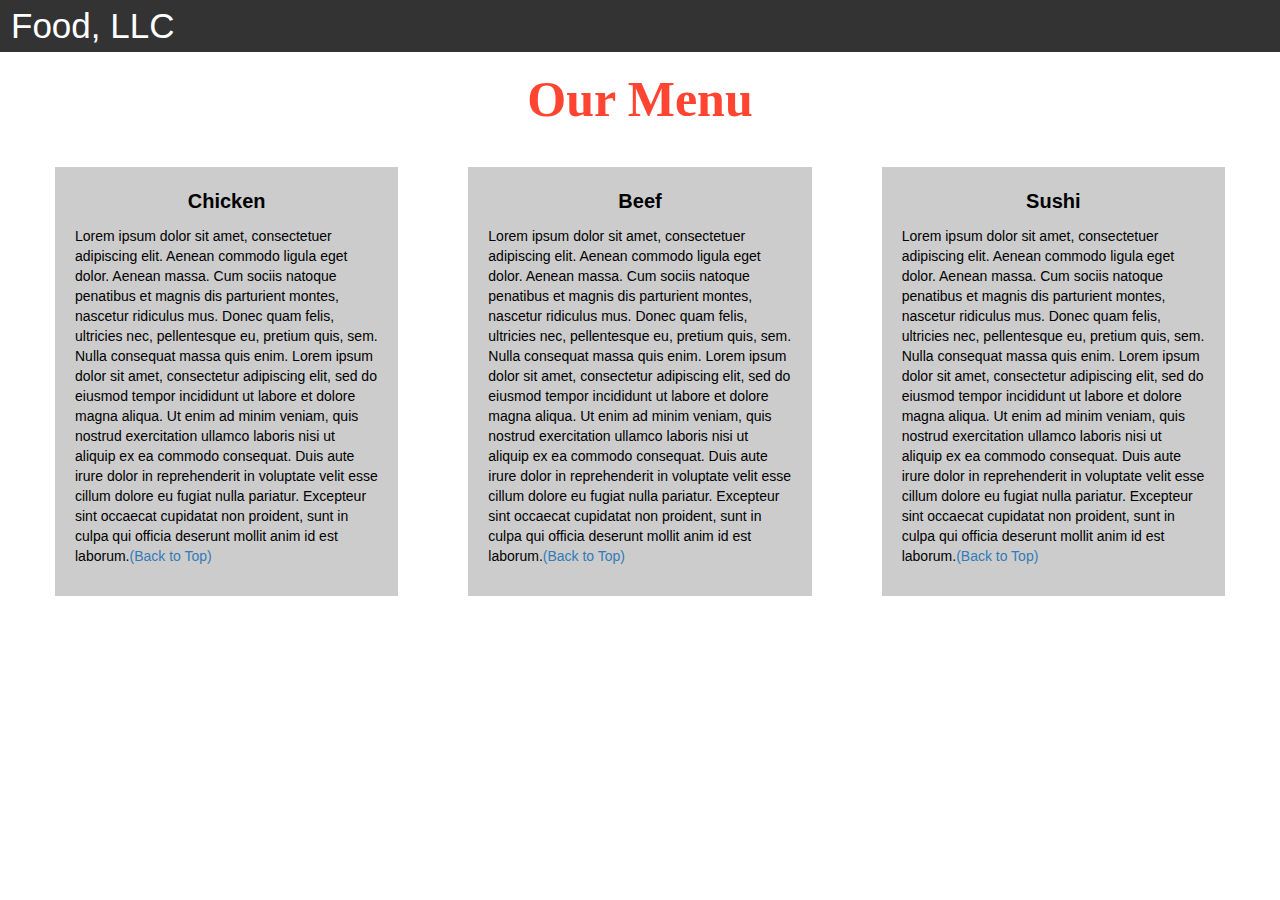
<file: index.html>
<!DOCTYPE html>
<html>
<head>

<title>Module 3</title>

  <meta name="viewport" content="width=device-width, initial-scale=1">
  <link rel="stylesheet" href="https://maxcdn.bootstrapcdn.com/bootstrap/3.3.7/css/bootstrap.min.css">
  <script src="https://ajax.googleapis.com/ajax/libs/jquery/3.3.1/jquery.min.js"></script>
  <script src="https://maxcdn.bootstrapcdn.com/bootstrap/3.3.7/js/bootstrap.min.js"></script>

</head>

<meta name="viewport" content="width=device-width, initial-scale=1">
<link rel="stylesheet" type="text/css" href="style.css">



<body>


<nav class="navbar" id="top">
  <div class="container-fluid">

    <div class="navbar-header">
      <button type="button" class="navbar-toggle" data-toggle="collapse" data-target="#myNavbar">
        <span class="icon-bar"></span>
        <span class="icon-bar"></span>
        <span class="icon-bar"></span> 
      </button>
      <a class="navbar-brand" href="#">Food, LLC</a>
    </div>

    <div class="collapse" id="myNavbar">
      <ul class="nav navbar-nav visible-xs">
        <li><a class="menu-item" href="#">Chicken</a></li>
        <li><a class="menu-item" href="#">Beef</a></li> 
        <li><a class="menu-item" href="#">Sushi</a></li> 
      </ul>
    </div>

  </div>
</nav>

<h1 class="main-title">Our Menu</h1>



<div class="row">

  <div class="col-lg-4 col-md-6 col-sm-12">
    <div class="content-box">
      <p class="item-name">Chicken</p>
      <p>Lorem ipsum dolor sit amet, consectetuer adipiscing elit. Aenean commodo ligula eget dolor. Aenean massa. Cum sociis natoque penatibus et magnis dis parturient montes, nascetur ridiculus mus. Donec quam felis, ultricies nec, pellentesque eu, pretium quis, sem. Nulla consequat massa quis enim. Lorem ipsum dolor sit amet, consectetur adipiscing elit, sed do eiusmod tempor incididunt ut labore et dolore magna aliqua. Ut enim ad minim veniam, quis nostrud exercitation ullamco laboris nisi ut aliquip ex ea commodo consequat. Duis aute irure dolor in reprehenderit in voluptate velit esse cillum dolore eu fugiat nulla pariatur. Excepteur sint occaecat cupidatat non proident, sunt in culpa qui officia deserunt mollit anim id est laborum.<a href="#top">(Back to Top)</a></p>
    </div>
  </div>

  <div class="col-lg-4 col-md-6 col-sm-12">
    <div class="content-box">
      <p class="item-name">Beef</p>
      <p>Lorem ipsum dolor sit amet, consectetuer adipiscing elit. Aenean commodo ligula eget dolor. Aenean massa. Cum sociis natoque penatibus et magnis dis parturient montes, nascetur ridiculus mus. Donec quam felis, ultricies nec, pellentesque eu, pretium quis, sem. Nulla consequat massa quis enim. Lorem ipsum dolor sit amet, consectetur adipiscing elit, sed do eiusmod tempor incididunt ut labore et dolore magna aliqua. Ut enim ad minim veniam, quis nostrud exercitation ullamco laboris nisi ut aliquip ex ea commodo consequat. Duis aute irure dolor in reprehenderit in voluptate velit esse cillum dolore eu fugiat nulla pariatur. Excepteur sint occaecat cupidatat non proident, sunt in culpa qui officia deserunt mollit anim id est laborum.<a href="#top">(Back to Top)</a></p>
    </div>
  </div>


  <div class="col-lg-4 col-md-12 col-sm-12">
    <div class="content-box">
      <p class="item-name">Sushi</p>
      <p>Lorem ipsum dolor sit amet, consectetuer adipiscing elit. Aenean commodo ligula eget dolor. Aenean massa. Cum sociis natoque penatibus et magnis dis parturient montes, nascetur ridiculus mus. Donec quam felis, ultricies nec, pellentesque eu, pretium quis, sem. Nulla consequat massa quis enim. Lorem ipsum dolor sit amet, consectetur adipiscing elit, sed do eiusmod tempor incididunt ut labore et dolore magna aliqua. Ut enim ad minim veniam, quis nostrud exercitation ullamco laboris nisi ut aliquip ex ea commodo consequat. Duis aute irure dolor in reprehenderit in voluptate velit esse cillum dolore eu fugiat nulla pariatur. Excepteur sint occaecat cupidatat non proident, sunt in culpa qui officia deserunt mollit anim id est laborum.<a href="#top">(Back to Top)</a></p>
    </div>
  </div>

</div>


</body>
</html>
</file>
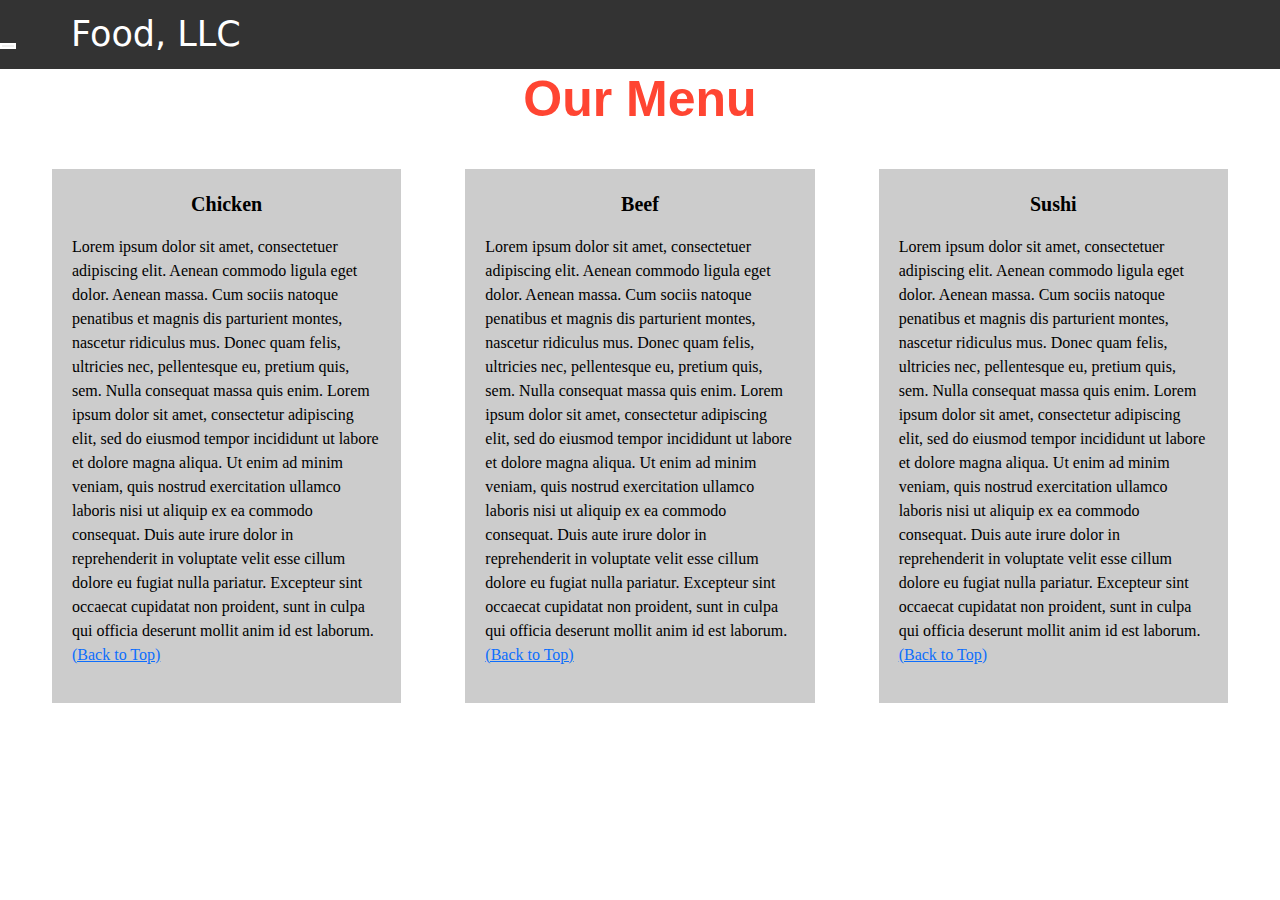
<file: modules/3/solution/index.html>
<!DOCTYPE html>
<html>
<head>

<title>Module 3</title>

  <meta name="viewport" content="width=device-width, initial-scale=1">
  <link rel="stylesheet" href="https://maxcdn.bootstrapcdn.com/bootstrap/5.2.2/css/bootstrap.min.css">
  <script src="https://ajax.googleapis.com/ajax/libs/jquery/3.6.1/jquery.min.js"></script>
  <script src="https://maxcdn.bootstrapcdn.com/bootstrap/5.2.2/js/bootstrap.min.js"></script>

</head>

<meta name="viewport" content="width=device-width, initial-scale=1">
<link rel="stylesheet" type="text/css" href="style.css">



<body>


<nav class="navbar" id="top">
  <div class="container-fluid">

    <div class="navbar-header">
      <button type="button" class="navbar-toggle" data-toggle="collapse" data-target="#myNavbar">
        <span class="icon-bar"></span>
        <span class="icon-bar"></span>
        <span class="icon-bar"></span> 
      </button>
      <a class="navbar-brand" href="#">Food, LLC</a>
    </div>

    <div class="collapse" id="myNavbar">
      <ul class="nav navbar-nav visible-xs">
        <li><a class="menu-item" href="#">Chicken</a></li>
        <li><a class="menu-item" href="#">Beef</a></li> 
        <li><a class="menu-item" href="#">Sushi</a></li> 
      </ul>
    </div>

  </div>
</nav>

<h1 class="main-title">Our Menu</h1>



<div class="row">

  <div class="col-lg-4 col-md-6 col-sm-12">
    <div class="content-box">
      <p class="item-name">Chicken</p>
      <p>Lorem ipsum dolor sit amet, consectetuer adipiscing elit. Aenean commodo ligula eget dolor. Aenean massa. Cum sociis natoque penatibus et magnis dis parturient montes, nascetur ridiculus mus. Donec quam felis, ultricies nec, pellentesque eu, pretium quis, sem. Nulla consequat massa quis enim. Lorem ipsum dolor sit amet, consectetur adipiscing elit, sed do eiusmod tempor incididunt ut labore et dolore magna aliqua. Ut enim ad minim veniam, quis nostrud exercitation ullamco laboris nisi ut aliquip ex ea commodo consequat. Duis aute irure dolor in reprehenderit in voluptate velit esse cillum dolore eu fugiat nulla pariatur. Excepteur sint occaecat cupidatat non proident, sunt in culpa qui officia deserunt mollit anim id est laborum.<a href="#top">(Back to Top)</a></p>
    </div>
  </div>

  <div class="col-lg-4 col-md-6 col-sm-12">
    <div class="content-box">
      <p class="item-name">Beef</p>
      <p>Lorem ipsum dolor sit amet, consectetuer adipiscing elit. Aenean commodo ligula eget dolor. Aenean massa. Cum sociis natoque penatibus et magnis dis parturient montes, nascetur ridiculus mus. Donec quam felis, ultricies nec, pellentesque eu, pretium quis, sem. Nulla consequat massa quis enim. Lorem ipsum dolor sit amet, consectetur adipiscing elit, sed do eiusmod tempor incididunt ut labore et dolore magna aliqua. Ut enim ad minim veniam, quis nostrud exercitation ullamco laboris nisi ut aliquip ex ea commodo consequat. Duis aute irure dolor in reprehenderit in voluptate velit esse cillum dolore eu fugiat nulla pariatur. Excepteur sint occaecat cupidatat non proident, sunt in culpa qui officia deserunt mollit anim id est laborum.<a href="#top">(Back to Top)</a></p>
    </div>
  </div>


  <div class="col-lg-4 col-md-12 col-sm-12">
    <div class="content-box">
      <p class="item-name">Sushi</p>
      <p>Lorem ipsum dolor sit amet, consectetuer adipiscing elit. Aenean commodo ligula eget dolor. Aenean massa. Cum sociis natoque penatibus et magnis dis parturient montes, nascetur ridiculus mus. Donec quam felis, ultricies nec, pellentesque eu, pretium quis, sem. Nulla consequat massa quis enim. Lorem ipsum dolor sit amet, consectetur adipiscing elit, sed do eiusmod tempor incididunt ut labore et dolore magna aliqua. Ut enim ad minim veniam, quis nostrud exercitation ullamco laboris nisi ut aliquip ex ea commodo consequat. Duis aute irure dolor in reprehenderit in voluptate velit esse cillum dolore eu fugiat nulla pariatur. Excepteur sint occaecat cupidatat non proident, sunt in culpa qui officia deserunt mollit anim id est laborum.<a href="#top">(Back to Top)</a></p>
    </div>
  </div>

</div>


</body>
</html>
</file>
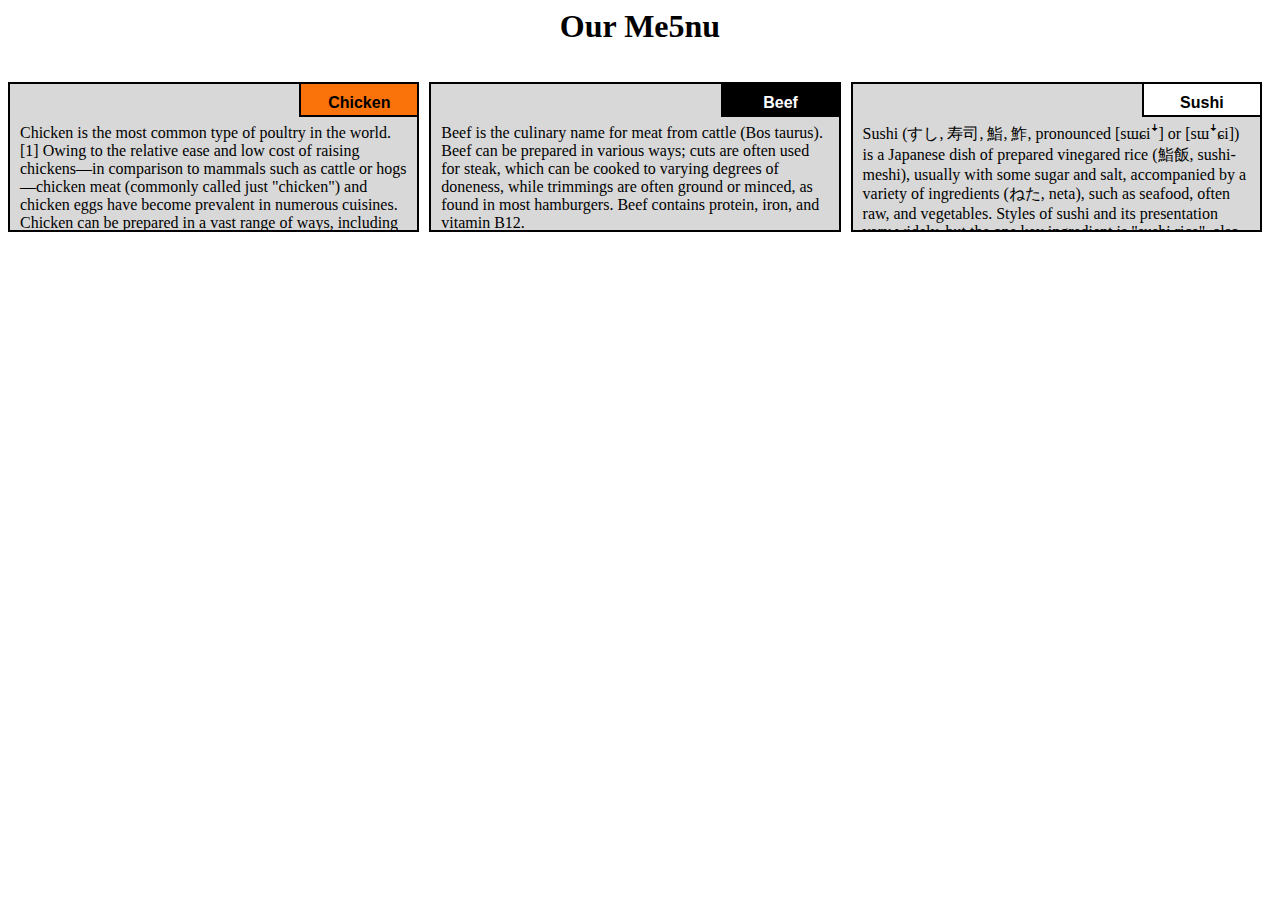
<file: module2_Solution/mod2index.html>
<html lang="en">

  <head>
	<meta charset="UTF-8">
	<meta name="viewport" content="width=device-width, initial-scale=1.0">
	 <link rel="stylesheet" href="mod2.css">
	<title>Module Two Solution - Respon. Layout</title>
</head>
  
<body>
	<div class="row">
	<h1>Our Me5nu</h1>
    
  <div class="col-lg-4 col-md-6 col-sm-12" id="container">
  	<p id="p1">Chicken</p>
    <p>Chicken is the most common type of poultry in the world.[1] Owing to the relative ease and low cost of raising chickens—in comparison to mammals such as cattle or hogs—chicken meat (commonly called just "chicken") and chicken eggs have become prevalent in numerous cuisines.
Chicken can be prepared in a vast range of ways, including baking, grilling, barbecuing, frying, and boiling. </p>
  	</div>


  <div class="col-lg-4 col-md-6 col-sm-12" id="container">
<p id="p2">Beef</p>
<p>Beef is the culinary name for meat from cattle (Bos taurus).
Beef can be prepared in various ways; cuts are often used for steak, which can be cooked to varying degrees of doneness, while trimmings are often ground or minced, as found in most hamburgers. Beef contains protein, iron, and vitamin B12. </p>
  </div>

  <div class="col-lg-4 col-md-12 col-sm-12" id="container">
<p  id="p3">Sushi</p>
<p>Sushi (すし, 寿司, 鮨, 鮓, pronounced [sɯɕiꜜ] or [sɯꜜɕi]) is a Japanese dish of prepared vinegared rice (鮨飯, sushi-meshi), usually with some sugar and salt, accompanied by a variety of ingredients (ねた, neta), such as seafood, often raw, and vegetables. Styles of sushi and its presentation vary widely, but the one key ingredient is "sushi rice", also referred to as shari (しゃり), or sumeshi (酢飯, "vinegared rice").[1]</p>
  </div>

	</div>	
</body>
</html>
</file>
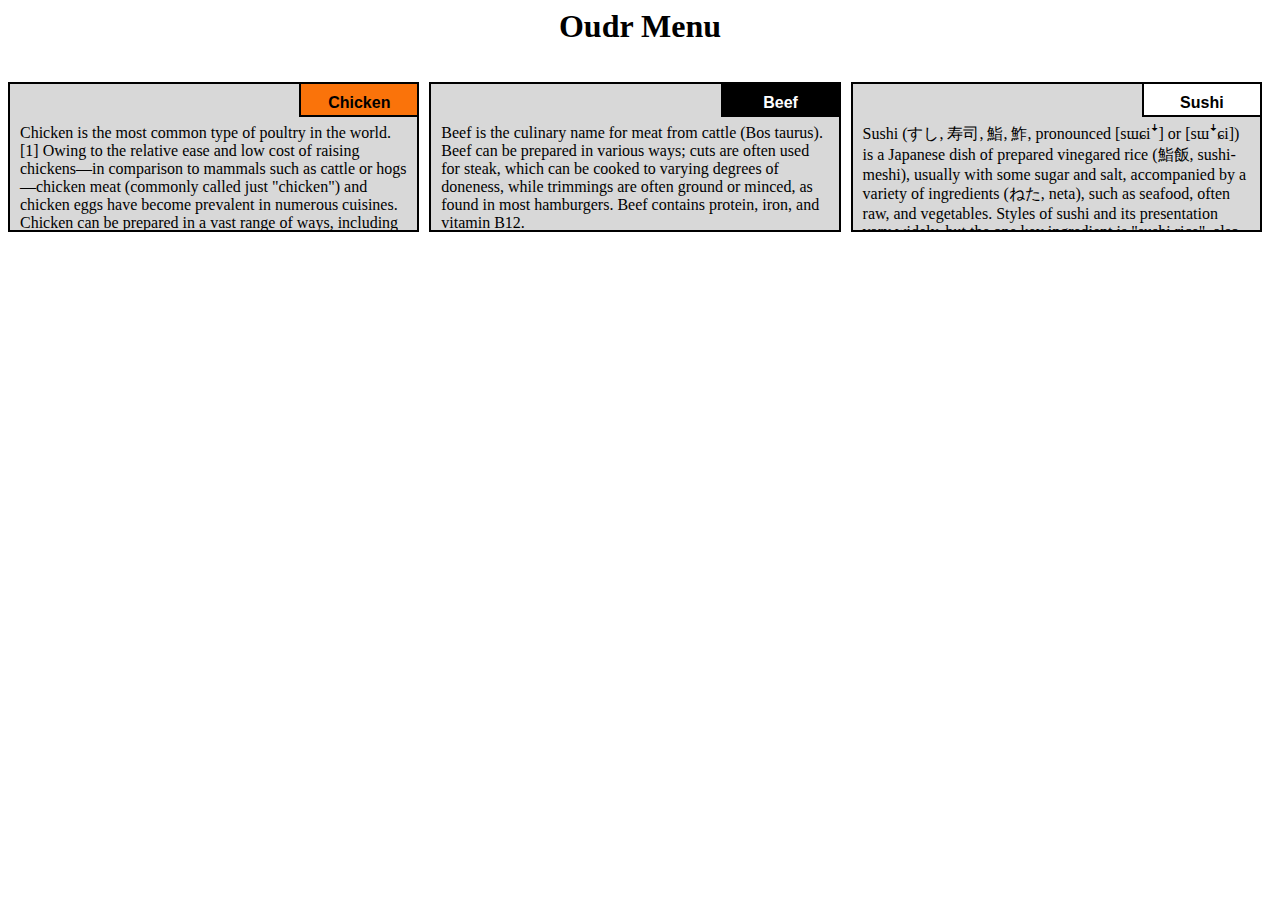
<file: site/mod2/mod2index.html>
<html lang="en">

  <head>
	<meta charset="UTF-8">
	<meta name="viewport" content="width=device-width, initial-scale=1.0">
	 <link rel="stylesheet" href="mod2.css">
	<title>Module Two Solution - Respon. Layout</title>
</head>
  
<body>
	<div class="row">
	<h1>Oudr Menu</h1>
    
  <div class="col-lg-4 col-md-6 col-sm-12" id="container">
  	<p id="p1">Chicken</p>
    <p>Chicken is the most common type of poultry in the world.[1] Owing to the relative ease and low cost of raising chickens—in comparison to mammals such as cattle or hogs—chicken meat (commonly called just "chicken") and chicken eggs have become prevalent in numerous cuisines.
Chicken can be prepared in a vast range of ways, including baking, grilling, barbecuing, frying, and boiling. </p>
  	</div>


  <div class="col-lg-4 col-md-6 col-sm-12" id="container">
<p id="p2">Beef</p>
<p>Beef is the culinary name for meat from cattle (Bos taurus).
Beef can be prepared in various ways; cuts are often used for steak, which can be cooked to varying degrees of doneness, while trimmings are often ground or minced, as found in most hamburgers. Beef contains protein, iron, and vitamin B12. </p>
  </div>

  <div class="col-lg-4 col-md-12 col-sm-12" id="container">
<p  id="p3">Sushi</p>
<p>Sushi (すし, 寿司, 鮨, 鮓, pronounced [sɯɕiꜜ] or [sɯꜜɕi]) is a Japanese dish of prepared vinegared rice (鮨飯, sushi-meshi), usually with some sugar and salt, accompanied by a variety of ingredients (ねた, neta), such as seafood, often raw, and vegetables. Styles of sushi and its presentation vary widely, but the one key ingredient is "sushi rice", also referred to as shari (しゃり), or sumeshi (酢飯, "vinegared rice").[1]</p>
  </div>

	</div>	
</body>
</html>
</file>
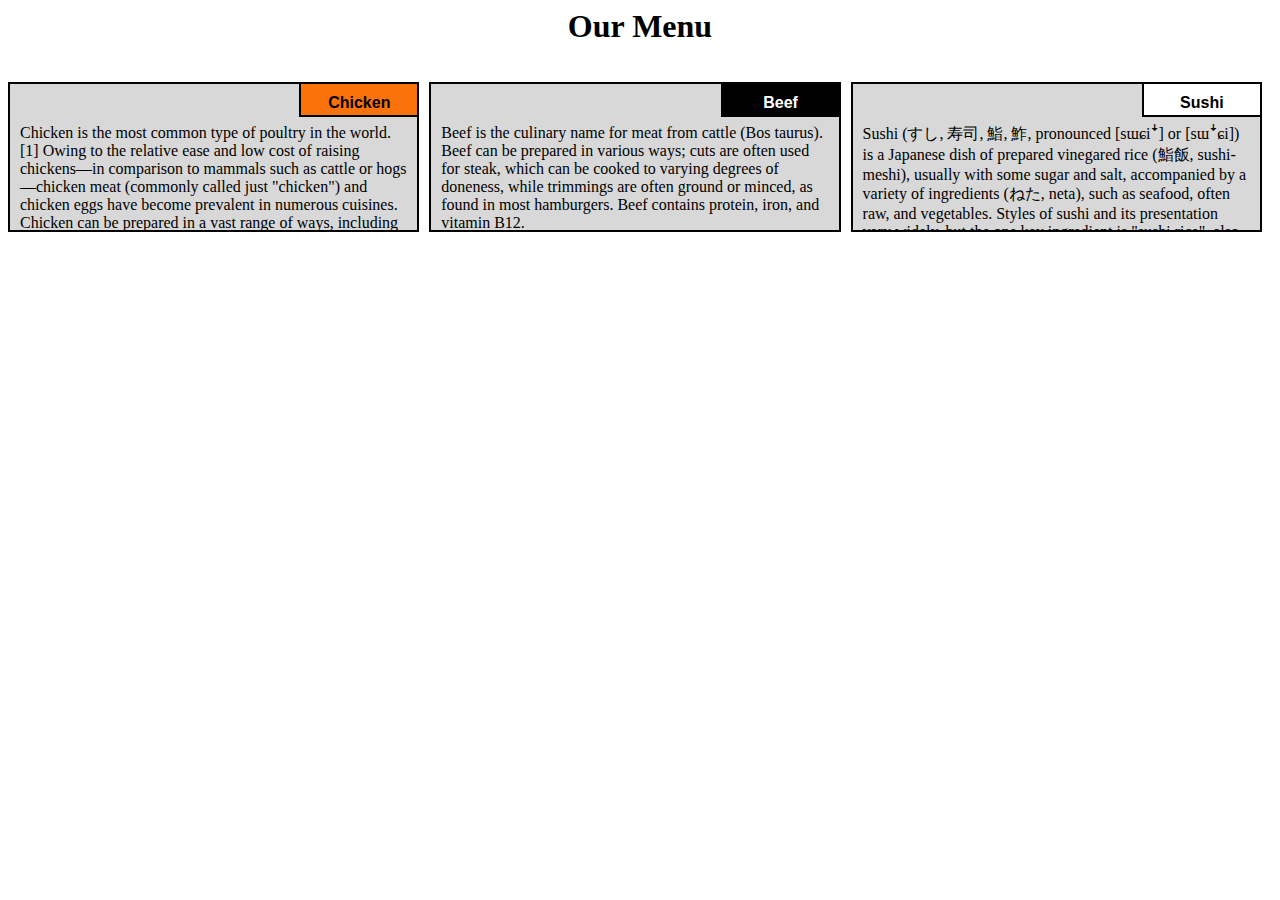
<file: site/mod2_solution/mod2index.html>
<html lang="en">

  <head>
	<meta charset="UTF-8">
	<meta name="viewport" content="width=device-width, initial-scale=1.0">
	 <link rel="stylesheet" href="mod2.css">
	<title>Module Two Solution - Respon. Layout</title>
</head>
  
<body>
	<div class="row">
	<h1>Our Menu</h1>
    
  <div class="col-lg-4 col-md-6 col-sm-12" id="container">
  	<p id="p1">Chicken</p>
    <p>Chicken is the most common type of poultry in the world.[1] Owing to the relative ease and low cost of raising chickens—in comparison to mammals such as cattle or hogs—chicken meat (commonly called just "chicken") and chicken eggs have become prevalent in numerous cuisines.
Chicken can be prepared in a vast range of ways, including baking, grilling, barbecuing, frying, and boiling. </p>
  	</div>


  <div class="col-lg-4 col-md-6 col-sm-12" id="container">
<p id="p2">Beef</p>
<p>Beef is the culinary name for meat from cattle (Bos taurus).
Beef can be prepared in various ways; cuts are often used for steak, which can be cooked to varying degrees of doneness, while trimmings are often ground or minced, as found in most hamburgers. Beef contains protein, iron, and vitamin B12. </p>
  </div>

  <div class="col-lg-4 col-md-12 col-sm-12" id="container">
<p  id="p3">Sushi</p>
<p>Sushi (すし, 寿司, 鮨, 鮓, pronounced [sɯɕiꜜ] or [sɯꜜɕi]) is a Japanese dish of prepared vinegared rice (鮨飯, sushi-meshi), usually with some sugar and salt, accompanied by a variety of ingredients (ねた, neta), such as seafood, often raw, and vegetables. Styles of sushi and its presentation vary widely, but the one key ingredient is "sushi rice", also referred to as shari (しゃり), or sumeshi (酢飯, "vinegared rice").[1]</p>
  </div>

	</div>	
</body>
</html>
</file>
<file: style.css>
.container-fluid{
	margin: 0;
	padding: 0;
}

.navbar{
	border-radius: 0px;
	background-color: rgba(0,0,0,0.8);
}

.navbar-brand{
  font-size: 35px;
  color: white;
  padding-left: 25px;
}

.navbar-brand:hover{
	color: white;
}

.nav{
	margin: 0;
	padding: 0;
}

.navbar-nav{
  font-size: 25px;
  text-align: center;
  margin: 0;
  padding: 0;
}

.navbar-toggle{
	border: 2px solid white;
	margin-right: 25px;
}

.icon-bar{
	background-color: white;
}


.main-title{
  margin-bottom: 15px;
  text-align: center;
  color: #ff4532;
  font-size: 50px;
  font-family: "Times New Roman"; 
    font-weight: bold;
}

li{
	box-sizing: border-box;
	width: 100%;
}

.menu-item{
	padding: 0;
	margin: 0;
	width: 100%;
	background-color: white;
	border-bottom: 1px solid black;
	color: black;
	display: block;
}

.menu-item:hover{
	background-color: rgba(0,0,0,0.9);
	color: rgba(0,0,0,0.4);
}



.row{
	margin: 20px;
}

.content-box{
	margin: 20px;
	width: auto;
	height: auto;
	color: black;
	background-color: rgba(0,0,0,0.2);
	font-family: "Comic Sans MS", cursive, sans-serif;
	padding: 20px;
}

.item-name{
	text-align: center;
	font-size: 20px;
	font-weight: bold;
}

#top{

}
</file>
<file: modules/3/solution/style.css>
.container-fluid{
	margin: 0;
	padding: 0;
}

.navbar{
	border-radius: 0px;
	background-color: rgba(0,0,0,0.8);
}

.navbar-brand{
  font-size: 35px;
  color: white;
  padding-left: 25px;
}

.navbar-brand:hover{
	color: white;
}

.nav{
	margin: 0;
	padding: 0;
}

.navbar-nav{
  font-size: 25px;
  text-align: center;
  margin: 0;
  padding: 0;
}

.navbar-toggle{
	border: 2px solid white;
	margin-right: 25px;
}

.icon-bar{
	background-color: white;
}


.main-title{
  margin-bottom: 15px;
  text-align: center;
  color: #ff4532;
  font-size: 50px;
  font-family: "Comic Sans MS", cursive, sans-serif;
  font-weight: bold;
}

li{
	box-sizing: border-box;
	width: 100%;
}

.menu-item{
	padding: 0;
	margin: 0;
	width: 100%;
	background-color: white;
	border-bottom: 1px solid black;
	color: black;
	display: block;
}

.menu-item:hover{
	background-color: rgba(0,0,0,0.9);
	color: rgba(0,0,0,0.4);
}



.row{
	margin: 20px;
}

.content-box{
	margin: 20px;
	width: auto;
	height: auto;
	color: black;
	background-color: rgba(0,0,0,0.2);
	font-family: "Times New Roman";
	padding: 20px;
}

.item-name{
	text-align: center;
	font-size: 20px;
	font-weight: bold;
}

#top{

}
</file>
<file: module2_Solution/mod2.css>
*{box-sizing: border-box;}

h1{
  display: block;
  text-align: center;
  font-size: 2em;}

p {
  background-color: #d8d8d8;
  border: 2px solid black;
  height: 150px;
  margin-right: 10px;
  padding: 40px 10px 5px 10px;
  overflow: hidden;
}


#container {position: relative;}

#p1 {
  background-color: #fa730a;
  position: absolute;
  top: 0;
  right: 0;
  font-weight: bold;
  height: 35px;
  width: 120px;
  padding: 10px;
  text-align: center;
  font-family: Arial, Helvetica, sans-serif;

}

#p2 {
  background-color:#000000 ;
  color: white;
  position: absolute;
  top: 0;
  right: 0;
  font-weight: bold;
  height: 35px;
  width: 120px;
  padding: 10px;
  text-align: center;
  font-family: Arial, Helvetica, sans-serif;

}

#p3 {
 background-color: #ffffff;
  position: absolute;
  top: 0;
  right: 0;
  font-weight: bold;
  height: 35px;
  width: 120px;
  padding: 10px;
  text-align: center;
  font-family: Arial, Helvetica, sans-serif;

}


.row {width: 100%;

}


/*Desktop*/
@media (min-width: 992px) {
  .col-lg-1, .col-lg-2, .col-lg-3, .col-lg-4, .col-lg-5, .col-lg-6, .col-lg-7, .col-lg-8, .col-lg-9, .col-lg-10, .col-lg-11, .col-lg-12 {
    float: left;
  }
  .col-lg-1 {
    width: 8.33%;
  }
  .col-lg-2 {
    width: 16.66%;
  }
  .col-lg-3 {
    width: 25%;
  }
  .col-lg-4 {
    width: 33.33%;
  
  }
  .col-lg-5 {
    width: 41.66%;
  }
  .col-lg-6 {
    width: 50%;
  }
  .col-lg-7 {
    width: 58.33%;
  }
  .col-lg-8 {
    width: 66.66%;
  }
  .col-lg-9 {
    width: 74.99%;
  }
  .col-lg-10 {
    width: 83.33%;
  }
  .col-lg-11 {
    width: 91.66%;
  }
  .col-lg-12 {
    width: 100%;
  }

  
}

/*Tablet*/
@media (min-width: 768px) and (max-width: 991px) {
  .col-md-1, .col-md-2, .col-md-3, .col-md-4, .col-md-5, .col-md-6, .col-md-7, .col-md-8, .col-md-9, .col-md-10, .col-md-11, .col-md-12 {
    float: left;
   
  }
  .col-md-1 {
    width: 8.33%;
  }
  .col-md-2 {
    width: 16.66%;
  }
  .col-md-3 {
    width: 25%;
  }
  .col-md-4 {
    width: 33.33%;
  }
  .col-md-5 {
    width: 41.66%;
  }
  .col-md-6 {
    width: 50%;
  }
  .col-md-7 {
    width: 58.33%;
  }
  .col-md-8 {
    width: 66.66%;
  }
  .col-md-9 {
    width: 74.99%;
  }
  .col-md-10 {
    width: 83.33%;
  }
  .col-md-11 {
    width: 91.66%;
  }
  .col-md-12 {
    width: 100%;
  }
}

/*Mobile*/
@media (max-width: 767px) {
  .col-sm-1, .col-sm-2, .col-sm-3, .col-sm-4, .col-sm-5, .col-sm-6, .col-sm-7, .col-sm-8, .col-sm-9, .col-sm-10, .col-sm-11, .col-sm-12 {
    float: left;
  }
  .col-sm-1 {
    width: 8.33%;
  }
  .col-sm-2 {
    width: 16.66%;
  }
  .col-sm-3 {
    width: 25%;
  }
  .col-sm-4 {
    width: 33.33%;
  
  }
  .col-sm-5 {
    width: 41.66%;
  }
  .col-sm-6 {
    width: 50%;
  }
  .col-sm-7 {
    width: 58.33%;
  }
  .col-sm-8 {
    width: 66.66%;
  }
  .col-sm-9 {
    width: 74.99%;
  }
  .col-sm-10 {
    width: 83.33%;
  }
  .col-sm-11 {
    width: 91.66%;
  }
  .col-sm-12 {
    width: 100%;
  }

  
}
</file>
<file: site/mod2/mod2.css>
*{box-sizing: border-box;}

h1{
  display: block;
  text-align: center;
  font-size: 2em;}

p {
  background-color: #d8d8d8;
  border: 2px solid black;
  height: 150px;
  margin-right: 10px;
  padding: 40px 10px 5px 10px;
  overflow: hidden;
}


#container {position: relative;}

#p1 {
  background-color: #fa730a;
  position: absolute;
  top: 0;
  right: 0;
  font-weight: bold;
  height: 35px;
  width: 120px;
  padding: 10px;
  text-align: center;
  font-family: Arial, Helvetica, sans-serif;

}

#p2 {
  background-color:#000000 ;
  color: white;
  position: absolute;
  top: 0;
  right: 0;
  font-weight: bold;
  height: 35px;
  width: 120px;
  padding: 10px;
  text-align: center;
  font-family: Arial, Helvetica, sans-serif;

}

#p3 {
 background-color: #ffffff;
  position: absolute;
  top: 0;
  right: 0;
  font-weight: bold;
  height: 35px;
  width: 120px;
  padding: 10px;
  text-align: center;
  font-family: Arial, Helvetica, sans-serif;

}


.row {width: 100%;

}


/*Desktop*/
@media (min-width: 992px) {
  .col-lg-1, .col-lg-2, .col-lg-3, .col-lg-4, .col-lg-5, .col-lg-6, .col-lg-7, .col-lg-8, .col-lg-9, .col-lg-10, .col-lg-11, .col-lg-12 {
    float: left;
  }
  .col-lg-1 {
    width: 8.33%;
  }
  .col-lg-2 {
    width: 16.66%;
  }
  .col-lg-3 {
    width: 25%;
  }
  .col-lg-4 {
    width: 33.33%;
  
  }
  .col-lg-5 {
    width: 41.66%;
  }
  .col-lg-6 {
    width: 50%;
  }
  .col-lg-7 {
    width: 58.33%;
  }
  .col-lg-8 {
    width: 66.66%;
  }
  .col-lg-9 {
    width: 74.99%;
  }
  .col-lg-10 {
    width: 83.33%;
  }
  .col-lg-11 {
    width: 91.66%;
  }
  .col-lg-12 {
    width: 100%;
  }

  
}

/*Tablet*/
@media (min-width: 768px) and (max-width: 991px) {
  .col-md-1, .col-md-2, .col-md-3, .col-md-4, .col-md-5, .col-md-6, .col-md-7, .col-md-8, .col-md-9, .col-md-10, .col-md-11, .col-md-12 {
    float: left;
   
  }
  .col-md-1 {
    width: 8.33%;
  }
  .col-md-2 {
    width: 16.66%;
  }
  .col-md-3 {
    width: 25%;
  }
  .col-md-4 {
    width: 33.33%;
  }
  .col-md-5 {
    width: 41.66%;
  }
  .col-md-6 {
    width: 50%;
  }
  .col-md-7 {
    width: 58.33%;
  }
  .col-md-8 {
    width: 66.66%;
  }
  .col-md-9 {
    width: 74.99%;
  }
  .col-md-10 {
    width: 83.33%;
  }
  .col-md-11 {
    width: 91.66%;
  }
  .col-md-12 {
    width: 100%;
  }
}

/*Mobile*/
@media (max-width: 767px) {
  .col-sm-1, .col-sm-2, .col-sm-3, .col-sm-4, .col-sm-5, .col-sm-6, .col-sm-7, .col-sm-8, .col-sm-9, .col-sm-10, .col-sm-11, .col-sm-12 {
    float: left;
  }
  .col-sm-1 {
    width: 8.33%;
  }
  .col-sm-2 {
    width: 16.66%;
  }
  .col-sm-3 {
    width: 25%;
  }
  .col-sm-4 {
    width: 33.33%;
  
  }
  .col-sm-5 {
    width: 41.66%;
  }
  .col-sm-6 {
    width: 50%;
  }
  .col-sm-7 {
    width: 58.33%;
  }
  .col-sm-8 {
    width: 66.66%;
  }
  .col-sm-9 {
    width: 74.99%;
  }
  .col-sm-10 {
    width: 83.33%;
  }
  .col-sm-11 {
    width: 91.66%;
  }
  .col-sm-12 {
    width: 100%;
  }

  
}
</file>
<file: site/mod2_solution/mod2.css>
*{box-sizing: border-box;}

h1{
  display: block;
  text-align: center;
  font-size: 2em;}

p {
  background-color: #d8d8d8;
  border: 2px solid black;
  height: 150px;
  margin-right: 10px;
  padding: 40px 10px 5px 10px;
  overflow: hidden;
}


#container {position: relative;}

#p1 {
  background-color: #fa730a;
  position: absolute;
  top: 0;
  right: 0;
  font-weight: bold;
  height: 35px;
  width: 120px;
  padding: 10px;
  text-align: center;
  font-family: Arial, Helvetica, sans-serif;

}

#p2 {
  background-color:#000000 ;
  color: white;
  position: absolute;
  top: 0;
  right: 0;
  font-weight: bold;
  height: 35px;
  width: 120px;
  padding: 10px;
  text-align: center;
  font-family: Arial, Helvetica, sans-serif;

}

#p3 {
 background-color: #ffffff;
  position: absolute;
  top: 0;
  right: 0;
  font-weight: bold;
  height: 35px;
  width: 120px;
  padding: 10px;
  text-align: center;
  font-family: Arial, Helvetica, sans-serif;

}


.row {width: 100%;

}


/*Desktop*/
@media (min-width: 992px) {
  .col-lg-1, .col-lg-2, .col-lg-3, .col-lg-4, .col-lg-5, .col-lg-6, .col-lg-7, .col-lg-8, .col-lg-9, .col-lg-10, .col-lg-11, .col-lg-12 {
    float: left;
  }
  .col-lg-1 {
    width: 8.33%;
  }
  .col-lg-2 {
    width: 16.66%;
  }
  .col-lg-3 {
    width: 25%;
  }
  .col-lg-4 {
    width: 33.33%;
  
  }
  .col-lg-5 {
    width: 41.66%;
  }
  .col-lg-6 {
    width: 50%;
  }
  .col-lg-7 {
    width: 58.33%;
  }
  .col-lg-8 {
    width: 66.66%;
  }
  .col-lg-9 {
    width: 74.99%;
  }
  .col-lg-10 {
    width: 83.33%;
  }
  .col-lg-11 {
    width: 91.66%;
  }
  .col-lg-12 {
    width: 100%;
  }

  
}

/*Tablet*/
@media (min-width: 768px) and (max-width: 991px) {
  .col-md-1, .col-md-2, .col-md-3, .col-md-4, .col-md-5, .col-md-6, .col-md-7, .col-md-8, .col-md-9, .col-md-10, .col-md-11, .col-md-12 {
    float: left;
   
  }
  .col-md-1 {
    width: 8.33%;
  }
  .col-md-2 {
    width: 16.66%;
  }
  .col-md-3 {
    width: 25%;
  }
  .col-md-4 {
    width: 33.33%;
  }
  .col-md-5 {
    width: 41.66%;
  }
  .col-md-6 {
    width: 50%;
  }
  .col-md-7 {
    width: 58.33%;
  }
  .col-md-8 {
    width: 66.66%;
  }
  .col-md-9 {
    width: 74.99%;
  }
  .col-md-10 {
    width: 83.33%;
  }
  .col-md-11 {
    width: 91.66%;
  }
  .col-md-12 {
    width: 100%;
  }
}

/*Mobile*/
@media (max-width: 767px) {
  .col-sm-1, .col-sm-2, .col-sm-3, .col-sm-4, .col-sm-5, .col-sm-6, .col-sm-7, .col-sm-8, .col-sm-9, .col-sm-10, .col-sm-11, .col-sm-12 {
    float: left;
  }
  .col-sm-1 {
    width: 8.33%;
  }
  .col-sm-2 {
    width: 16.66%;
  }
  .col-sm-3 {
    width: 25%;
  }
  .col-sm-4 {
    width: 33.33%;
  
  }
  .col-sm-5 {
    width: 41.66%;
  }
  .col-sm-6 {
    width: 50%;
  }
  .col-sm-7 {
    width: 58.33%;
  }
  .col-sm-8 {
    width: 66.66%;
  }
  .col-sm-9 {
    width: 74.99%;
  }
  .col-sm-10 {
    width: 83.33%;
  }
  .col-sm-11 {
    width: 91.66%;
  }
  .col-sm-12 {
    width: 100%;
  }

  
}
</file>
